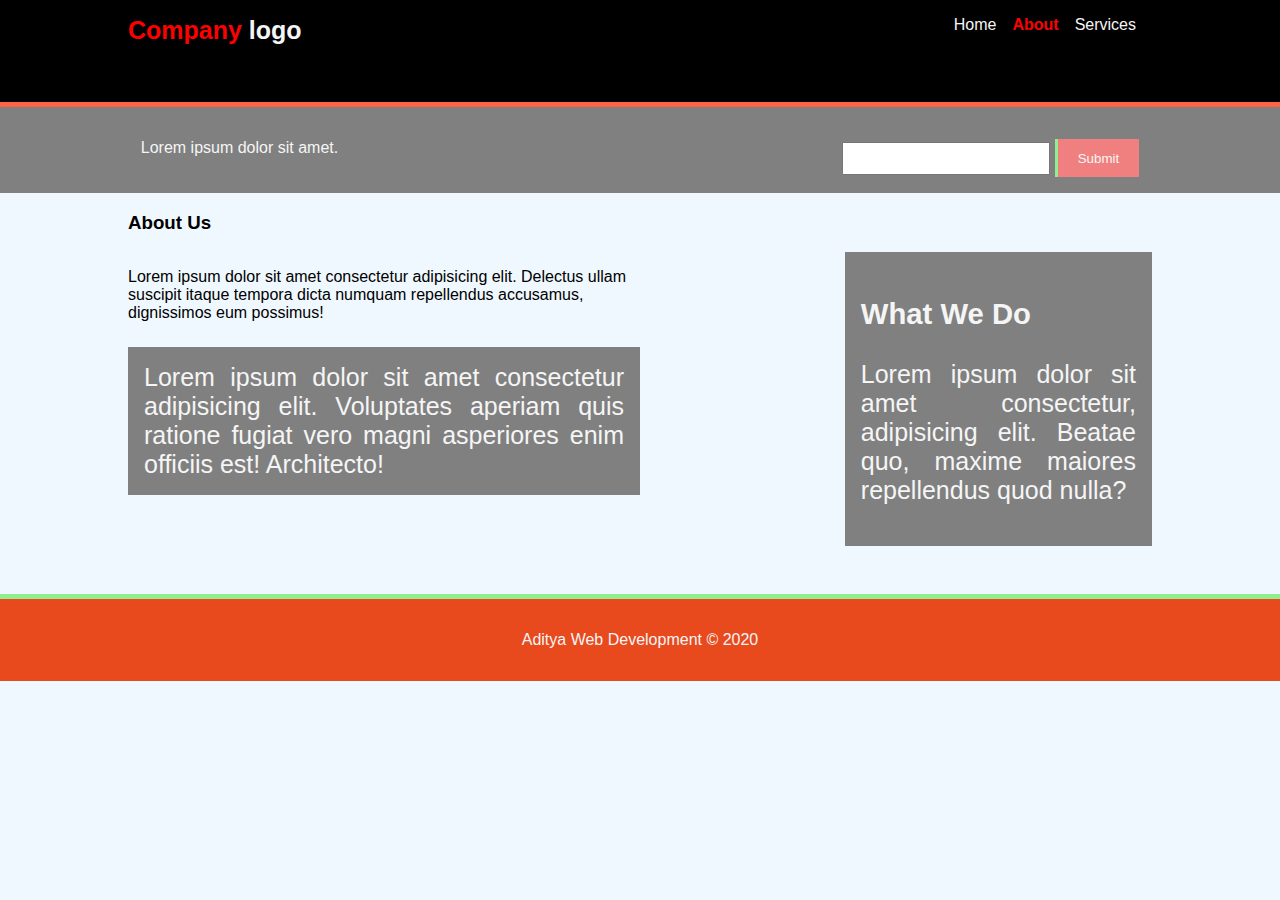
<file: about.html>
<!DOCTYPE html>
<html lang="en">
<head>
    <meta charset="UTF-8">
    <meta name="viewport" content="width=device-width, initial-scale=1.0">
    <meta name="description" content="">
    <meta name="keywords" content="">
    <meta name="author" content="">
    <meta http-equiv="X-UA-Compatible" content="ie=edge">
    <title>Aditya Demo Website</title>
    <link rel="stylesheet" href="./css/style.css">
</head>
<body>
    <!-- header starts -->
    <header>
        <div class="container">
            <div id="company_logo">
                <h1> <span class="highlight">Company</span> logo</h1>
            </div>
            <nav>  
                <ul>
                    <li><a  href="index.html">Home</a></li>
                    <li><a class="highlight" href="about.html">About</a></li>
                    <li><a href="service.html">Services</a></li>
                </ul>
            </nav>
        </div>
    </header>
    <!-- header ends  -->

    

    <!-- newsletter starts -->
    <section id="newsletter">
        <div class="container">
            <p>Lorem ipsum dolor sit amet.</p>
            <form action="">
                <input type="email" name="" id="">
                <button class="button_1"  type="submit">Submit</button>
            </form>
        </div>
    </section>
    <!-- newsletter ends  -->
    
    <!-- main_content starts  -->
    <section id="about_main_content">
        <div class="container">
            <h3>About Us</h3>
            <article>
                <p>Lorem ipsum dolor sit amet consectetur adipisicing elit. Delectus ullam suscipit itaque tempora dicta numquam repellendus accusamus, dignissimos eum possimus!</p>
                <p class="dark_background">Lorem ipsum dolor sit amet consectetur adipisicing elit. Voluptates aperiam quis ratione fugiat vero magni asperiores enim officiis est! Architecto!</p>

            </article>
            <aside class="dark_background">
                <h3>What We Do</h3>
                <P>Lorem ipsum dolor sit amet consectetur, adipisicing elit. Beatae quo, maxime maiores repellendus quod nulla?</P>
            </aside>
        </div>
    </section>
    <!-- main_content ends  -->

    <!-- footer starts  -->
    <footer>
        <p>Aditya Web Development &copy; 2020</p>
    </footer>
    <!-- footer ends  -->

</body>
</html>
</file>
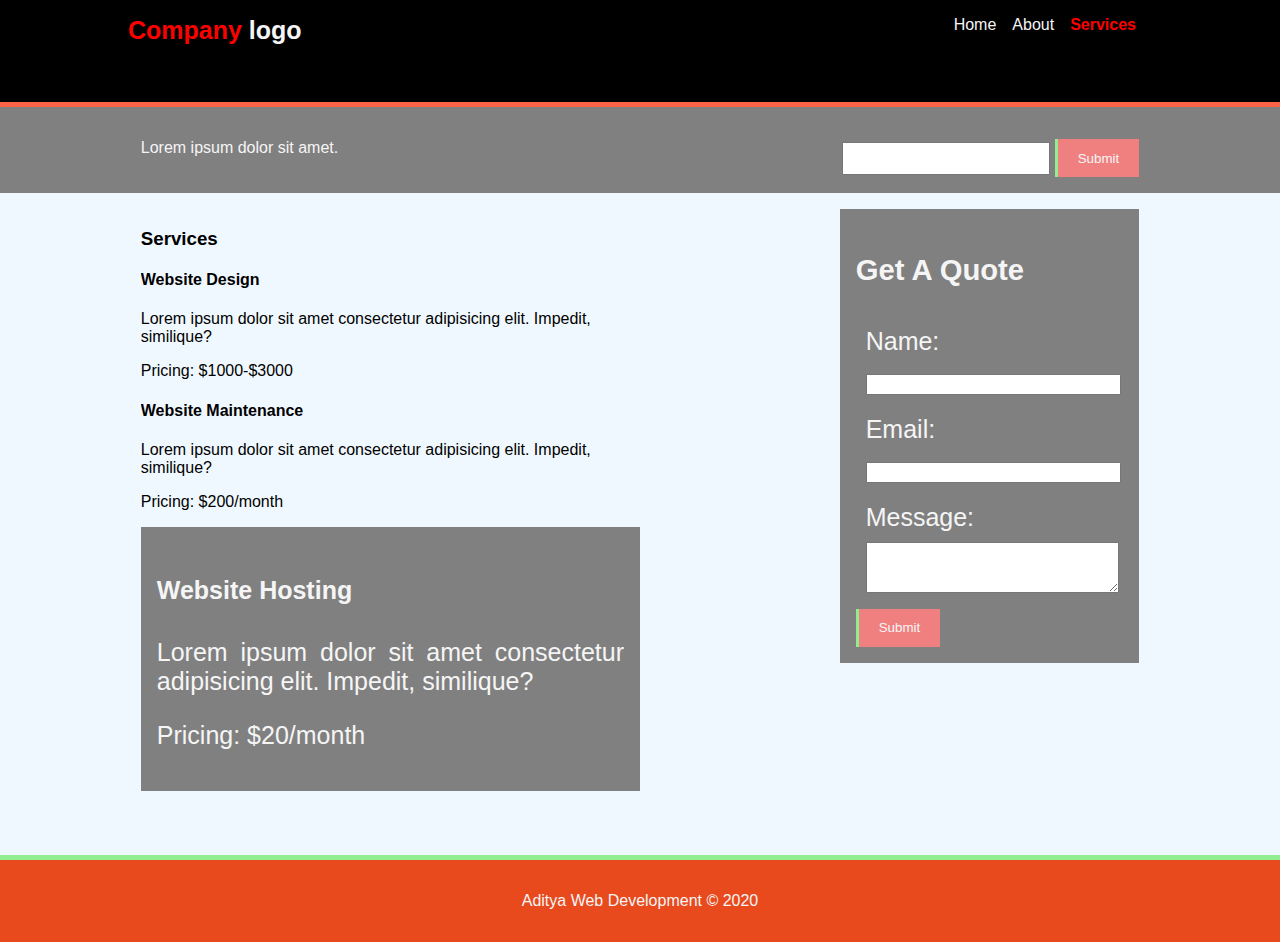
<file: service.html>
<!DOCTYPE html>
<html lang="en">
<head>
    <meta charset="UTF-8">
    <meta name="viewport" content="width=device-width, initial-scale=1.0">
    <meta name="description" content="">
    <meta name="keywords" content="">
    <meta name="author" content="">
    <meta http-equiv="X-UA-Compatible" content="ie=edge">
    <title>Aditya Demo Website</title>
    <link rel="stylesheet" href="./css/style.css">
</head>
<body>
    <!-- header starts -->
    <header>
        <div class="container">
            <div id="company_logo">
                <h1> <span class="highlight">Company</span> logo</h1>
            </div>
            <nav>  
                <ul>
                    <li><a  href="index.html">Home</a></li>
                    <li><a  href="about.html">About</a></li>
                    <li><a class="highlight" href="service.html">Services</a></li>
                </ul>
            </nav>
        </div>
    </header>
    <!-- header ends  -->

    

    <!-- newsletter starts -->
    <section id="newsletter">
        <div class="container">
            <p>Lorem ipsum dolor sit amet.</p>
            <form action="">
                <input type="email" name="" id="">
                <button class="button_1"  type="submit">Submit</button>
            </form>
        </div>
    </section>
    <!-- newsletter ends  -->
    
    <!-- main_content starts  -->
    <section id="service_main_content">
        <div class="container">
            <article>
                <h3>Services</h3>
                <h4>Website Design</h4>
                <p>Lorem ipsum dolor sit amet consectetur adipisicing elit. Impedit, similique?</p>
                <p>Pricing: $1000-$3000</p>

                <h4>Website Maintenance</h4>
                <p>Lorem ipsum dolor sit amet consectetur adipisicing elit. Impedit, similique?</p>
                <p>Pricing: $200/month</p>

                <div class="dark_background">
                    <h4>Website Hosting</h4>
                    <p>Lorem ipsum dolor sit amet consectetur adipisicing elit. Impedit, similique?</p>
                    <p>Pricing: $20/month</p>
                </div>
            </article>

            <aside class="dark_background">
                <h3>Get A Quote</h3>
                <form action="">
                    <div>
                        <label for="name">Name:</label>
                        <input type="text" name="name" id="name">
                    </div>
                    <div>
                        <label for="email">Email:</label>
                        <input type="email" name="email" id="email">
                    </div>
                    <div>
                        <label for="message">Message:</label>
                        <textarea name="message" id="message" cols="20" rows="3"></textarea>
                    </div>
                    <button class="button_1" type="submit">Submit</button>
                </form>
            </aside>
        </div>
    </section>
    <!-- main_content ends  -->

    <!-- footer starts  -->
    <footer>
        <p>Aditya Web Development &copy; 2020</p>
    </footer>
    <!-- footer ends  -->

</body>
</html>
</file>
<file: css/style.css>
body{
    font-family: Arial, sans-serif;
    padding: 0;
    margin: 0;
    background-color: aliceblue;
}

/* global */
.container{
    width: 80%;
    margin: auto;
    overflow: hidden;

}

.dark_background{
    background-color:gray;
    text-align: justify;
    padding: 1rem;
    margin-bottom: 3rem;
    color: whitesmoke;
    font-size: 25px;
}

.button_1{
    height: 38px;
    background-color: lightcoral;
    border: none;
    padding-left: 20px;
    padding-right: 20px;
    color: whitesmoke;
    border-left: lightgreen 3px solid;
}

.button_1:hover{
    background-color: lightpink;
}

header{
    background-color: black;
    color: whitesmoke;
    padding-top: 1rem;
    padding-bottom: 1rem;
    min-height: 70px;
    border-bottom: tomato 5px solid;
}

header a{
    color: whitesmoke;
    text-transform: capitalize;
    text-decoration: none;
    font-size: 16px;
}

/* for hiding the bulet  */
header ul{
    margin: 0;
    padding: 0;
}

header li{
    float: left;
    display: inline;
    padding-right: 1rem;
}

header #company_logo{
    float: left;
    box-sizing: border-box;
}

header #company_logo h1{
    font-size: 25px;
    margin: 0;
}

header nav{
    float: right;
    box-sizing: border-box;
    /* padding-top: px; */
}
header .highlight{
    color: red;
    font-weight: bold;
}

header a:hover{
    color:lightsalmon;
    font-weight: bold;
}

#carousel{
    background-image: url("../img/a.png");
    background-repeat: no-repeat;
    background-position-y:-350px;
    text-align: center;
    color:lightsalmon;
    min-height: 400px;
    margin-bottom: 20px;
}

#carousel h1{
    font-size: 55px;
    margin-top: 100px;
    margin-bottom: 10px;
}

#carousel p{
    font-size: 20px;
}

#newsletter{
    background-color: gray;
    padding: 1rem;
    color: whitesmoke;
    
}
#newsletter p{
    float: left;
    box-sizing: border-box;

}
#newsletter form{
    float: right;
    box-sizing: border-box;
    margin-top: 1rem;

}
#newsletter input[type="email"]{
    padding: 2px;
    height: 25px;
    width: 200px;
}
#main_content{
    margin-top: 1rem;
}
.box{
    float: left;
    box-sizing: border-box;
    text-align: center;
    width: 33.3%;
    padding: 1rem;
    
}
.box>img{
    width: 200px ;
}

footer{
    background-color:#e8491d;
    font-size: 1rem;
    color:whitesmoke;
    text-align: center;
    padding: 1rem;
    border-top: lightgreen 5px solid;
}


/* about page  */

article{
    float: left;
    width: 50%;
    box-sizing: border-box;
}

aside{
    float: right;
    width: 30%;
    box-sizing: border-box;
}

/* service page  */
#service_main_content{
    margin: 1rem;
}
aside div {
    padding: 10px;
}
aside div label{
    display: block;
    margin-bottom: 10px;

}
aside div input, aside div textarea{
    width: 100%;
}

/* mobile device */
@media(max-width:768px){
    header #company_logo,
    header nav,
    header nav li{
        float: none;
        text-align: center;
        padding-bottom: 10px;
        width: 100%;
    }
  
    #newsletter p,
    #newsletter form
    {
        float: none;
        text-align: center;
        width: 100%;
    }
    #main_content .box{
        float: none;
        width: 100%;
        text-align: center;

    }
    #about_main_content article,
    #about_main_content aside,
    #about_main_content h3{
        float: none;
        width: 100%;
        text-align: center;
    }
    #service_main_content article
    {
        float: none;
        width: 100%;
        text-align: center;
    }
    
    /* #service_main_content h3,
    #service_main_content h4{
        
    } */
    #service_main_content aside{
        float: none;
        width: 100%;
    }
    #service_main_content button{
        display: block;
        width: 100%;

    }
}

/* mobile device */
@media(max-width:422px){
    #newsletter input[type="email"],
    #newsletter button{
       display: block;
       width: 100%;
       margin-bottom: 5px;
    }
}
/* mobile device */
@media(max-width:284px){
    #newsletter input[type="email"],
    #newsletter button{
       display: block;
       width: 100%;
       margin-bottom: 5px;
    }
}
</file>
